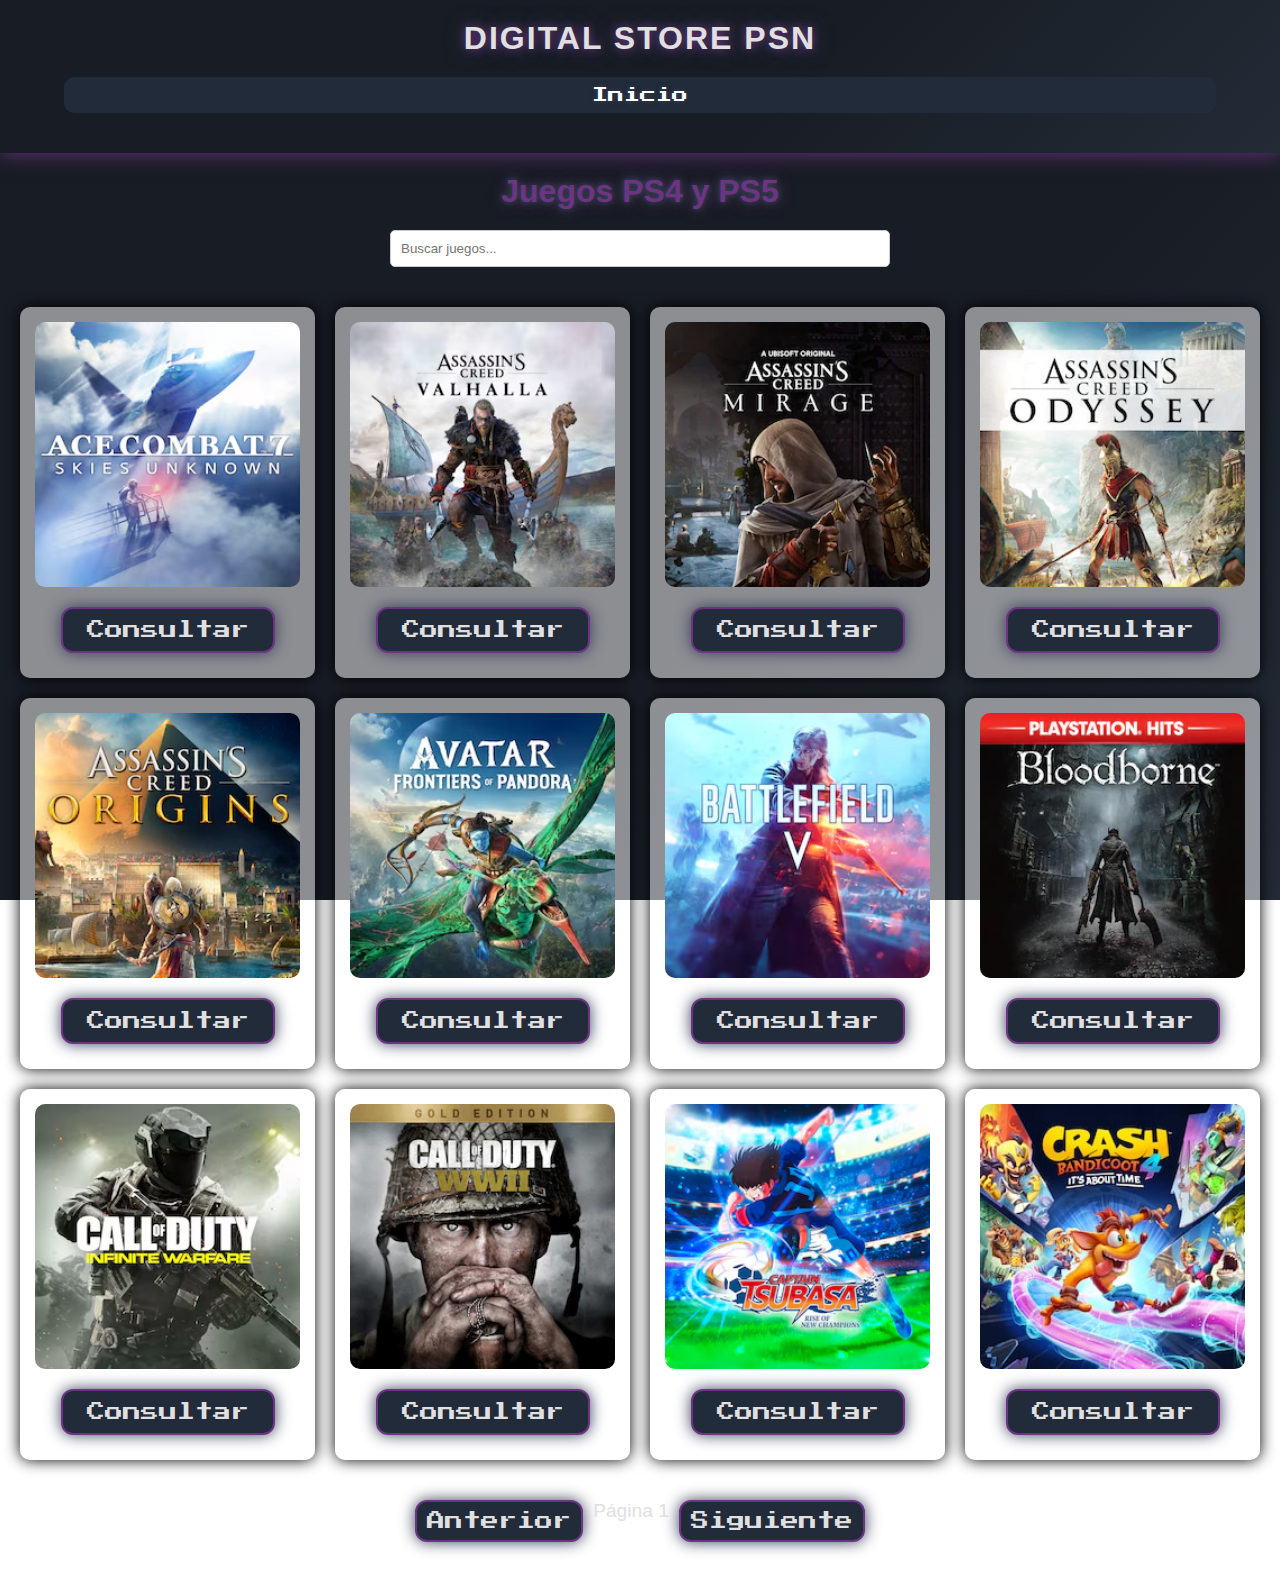
<file: juegos-ps.html>
<!DOCTYPE html>
<html lang="es">
<head>
    <meta charset="UTF-8">
    <meta name="viewport" content="width=device-width, initial-scale=1.0">
    <link rel="stylesheet" href="style.css">
    <title>Juegos PS4 y PS5</title>
    <style>
        * {
            margin: 0;
            padding: 0;
            box-sizing: border-box;
        }

        body {
            font-family: Arial, sans-serif;
        }

        header {
            background-color: #333;
            color: white;
            padding: 20px;
            text-align: center;
        }

        header h1 {
            font-size: 2rem;
        }

        nav ul {
            list-style: none;
        }

        nav ul li {
            display: inline;
            margin: 0 15px;
        }

        nav ul li a {
            color: white;
            text-decoration: none;
        }

        .container {
            padding: 20px;
        }

        .search-bar {
            display: flex;
            justify-content: center;
            margin-bottom: 20px;
        }

        .search-bar input {
            padding: 10px;
            width: 100%;
            max-width: 500px;
            border: 1px solid #ccc;
            border-radius: 5px;
        }

        .games-grid {
            display: grid;
            grid-template-columns: repeat(auto-fill, minmax(250px, 1fr));
            gap: 20px;
            padding: 20px 0;
        }

        .game-card {
            background-color: rgba(255, 255, 255, 0.507);
            border-radius: 10px;
            padding: 15px;
            box-shadow: 0 0 15px rgb(0, 0, 0);
            display: flex;
            flex-direction: column;
            justify-content: space-between;
            text-align: center;
            transition: transform 0.3s ease;
        }

        .game-card img {
            max-width: 100%;
            height: auto;
            border-radius: 10px;
        }

        .game-card h3 {
            margin-top: 15px;
        }

        .game-card p {
            margin: 10px 0;
        }

        .game-card a {
            text-decoration: none;
            background-color: #11111100;
            color: white;
            padding: 10px;
            border-radius: 5px;
            transition: background-color 0.3s ease;
        }

        .game-card a:hover {
            background-color: #09041a;
        }

        .pagination {
            display: flex;
            justify-content: center;
            margin: 20px 0;
        }

        .pagination button {
            margin: 0 10px;
            padding: 10px;
            cursor: pointer;
        }

        #pageIndicator {
            font-size: 1.2rem;
        }

        @media (max-width: 768px) {
            header h1 {
                font-size: 1.5rem;
            }

            .pagination button {
                padding: 8px;
            }

            .search-bar input {
                max-width: 400px;
            }

            .game-card {
                padding: 10px;
            }
        }

        @media (max-width: 480px) {
            .game-card {
                padding: 8px;
            }

            .game-card h3 {
                font-size: 1rem;
            }

            .search-bar input {
                max-width: 100%;
            }

            .pagination button {
                padding: 6px;
                font-size: 0.9rem;
            }
        }
    
    </style>
</head>
<body>
    <header>
        <h1>DIGITAL STORE PSN</h1>
        <nav>
            <ul class="nav-list">
                <li><a href="index.html">Inicio</a></li>
            </ul>
        </nav>
    </header>
 
    <div class="container">
        <main>
            <h1>Juegos PS4 y PS5</h1>
            <div class="search-bar">
                <input type="text" id="searchInput" placeholder="Buscar juegos...">
            </div>
            <section class="games-grid" id="games-grid"></section>
            <div class="pagination">
                <button id="prevPage" disabled>Anterior</button>
                <span id="pageIndicator">Página 1</span>
                <button id="nextPage">Siguiente</button>
            </div>
        </main>
    </div>
    <script>
        document.addEventListener("DOMContentLoaded", function () {
            const games = [
                // Página 1
                { name: "ACE COMBAT™7 SKIES UNKNOWN", img: "images-mayo/ACE COMBAT™7 SKIES UNKNOWN.avif", price: "35.000"  },
                { name: "Assassin's Creed Valhalla", img: "images-mayo/Assassin's Creed Valhalla.avif", price: "78.000"  },
                { name: "Assassin's Creed Mirage", img: "images-mayo/Assassin's Creed® Mirage.webp", price: "78.000"  },
                { name: "Assassin's Creed Odyssey", img: "images-mayo/Assassin's Creed® Odyssey.webp", price: "65.000"  },
                { name: "Assassin's Creed Origins", img: "images-mayo/Assassin’s Creed® Origins.webp", price: "35.000"  },
                { name: "Avatar Frontiers of Pandora", img: "images-mayo/Avatar Frontiers of Pandora™.avif", price: "95.000"  },
                { name: "Battlefield V", img: "images-mayo/Battlefield™ V.avif", price: "35.000"  },
                { name: "Bloodborne", img: "images-mayo/Bloodborne™.webp", price: "35.000"  },
                { name: "Call of Duty Infinite Warfare", img: "images-mayo/Call of Duty® Infinite Warfare.avif", price: "78.000"  },
                { name: "Call of Duty WWII - Gold Edition", img: "images-mayo/Call of Duty® WWII - Gold Edition.webp", price: "78.000"  },
                { name: "Captain Tsubasa Rise of New Champions", img: "images-mayo/Captain Tsubasa Rise of New Champions.avif", price: "35.000"  },
                { name: "Crash Bandicoot™ 4 It's About Time", img: "images-mayo/Crash Bandicoot™ 4 It’s About Time.jpeg", price: ""  },
                { name: "Dark Souls II", img: "images-mayo/DARK SOULS™ II.webp", price: ""  },
                { name: "Dark Souls III", img: "images-mayo/DARK SOULS™ III.jpeg", price: ""  },
                // Página 2
                { name: "Dark Souls Remastered", img: "images-mayo/DARK SOULS™ REMASTERED.avif", price: ""  },
                { name: "Demon's Souls", img: "images-mayo/Demon's Souls.jpeg", price: ""  },
                { name: "Diablo® IV - Standard Edition", img: "images-mayo/Diablo® IV - Standard Edition.avif", price: ""  },
                { name: "DRAGON BALL FighterZ PS4 & PS5", img: "images-mayo/DRAGON BALL FighterZ PS4 & PS5.avif", price: ""  },
                { name: "DRAGON BALL Sparking! ZERO", img: "images-mayo/DRAGON BALL Sparking! ZERO.avif", price: ""  },
                { name: "Far Cry New Dawn", img: "images-mayo/Far Cry New Dawn.avif", price: ""  },
                { name: "Far Cry® 3 Classic Edition", img: "images-mayo/Far Cry® 3 Classic Edition.avif", price: ""  },
                { name: "Ghost of Tsushima", img: "images-mayo/Ghost of Tsushima.avif", price: ""  },
                { name: "God of War", img: "images-mayo/God of War.webp", price: ""  },
                { name: "Hogwarts Legacy PS4 Version", img: "images-mayo/Hogwarts Legacy PS4 Version.avif", price: ""  },
                { name: "It takes two + a way out", img: "images-mayo/It takes two + a way out.avif", price: ""  },
                { name: "Jurassic World Evolution 2", img: "images-mayo/Jurassic World Evolution 2.jpeg", price: ""  },
                { name: "Marvel's Spider-Man", img: "images-mayo/Marvel's Spider-Man.webp", price: ""  },
                { name: "Need for Speed™ Heat", img: "images-mayo/Need for Speed™ Heat.avif", price: ""  },
                // Página 3
                { name: "Need for Speed™ Payback", img: "images-mayo/Need for Speed™ Payback.webp", price: ""  },
                { name: "Prince of Persia The Lost Crown", img: "images-mayo/Prince of Persia The Lost Crown.avif", price: ""  },
                { name: "RESIDENT EVIL 2 + RESIDENT EVIL 3", img: "images-mayo/RESIDENT EVIL 2 + RESIDENT EVIL 3.avif", price: ""  },
                { name: "Resident Evil 4", img: "images-mayo/Resident Evil 4.webp", price: ""  },
                { name: "Resident Evil Revelations 1 & 2 Bundle", img: "images-mayo/Resident Evil Revelations 1 & 2 Bundle.webp", price: ""  },
                { name: "Resident Evil Village PS4 & PS5", img: "images-mayo/Resident Evil Village PS4 & PS5.avif", price: ""  },
                { name: "Riders Republic™ PS4 & PS5", img: "images-mayo/Riders Republic™ PS4 & PS5.webp", price: ""  },
                { name: "SnowRunner", img: "images-mayo/SnowRunner.avif", price: ""  },
                { name: "Tekken 7", img: "images-mayo/TEKKEN 7.webp", price: ""  },
                { name: "The Crew Motorfest", img: "images-mayo/The Crew Motorfest.avif", price: ""  },
                { name: "The Elder Scrolls V Skyrim Anniversary Edition - PS5 & PS4", img: "images-mayo/The Elder Scrolls V Skyrim Anniversary Edition - PS5 & PS4.avif", price: ""  },
                { name: "The Evil Within 2", img: "images-mayo/The Evil Within 2.avif", price: ""  },

                //Pagina 4
                { name: "The King of Fighters XV Deluxe Edition PS4 & PS5", img: "images-mayo/THE KING OF FIGHTERS XV Deluxe Edition PS4 & PS5.jpeg", price: ""  },
                { name: "The Last Of Us™ Remastered", img: "images-mayo/The Last Of Us™ Remastered.webp", price: ""  },
                { name: "The Quarry for PS4™", img: "images-mayo/The Quarry for PS4™.webp", price: ""  },
                { name: "UNCHARTED™ The Nathan Drake Collection", img: "images-mayo/UNCHARTED™ The Nathan Drake Collection.avif", price: ""  },
                { name: "Watch Dogs 2", img: "images-mayo/Watch Dogs 2.avif", price: ""  },
                { name: "Watch Dogs® Legion", img: "images-mayo/Watch Dogs® Legion.avif", price: ""  },


            ];

            let currentPage = 1;
            const gamesPerPage = 12;
            let filteredGames = games;

            const searchInput = document.getElementById("searchInput");
            const gamesGrid = document.getElementById("games-grid");
            const prevPageButton = document.getElementById("prevPage");
            const nextPageButton = document.getElementById("nextPage");
            const pageIndicator = document.getElementById("pageIndicator");

            function renderGames() {
                const startIndex = (currentPage - 1) * gamesPerPage;
                const endIndex = currentPage * gamesPerPage;
                const paginatedGames = filteredGames.slice(startIndex, endIndex);

                gamesGrid.innerHTML = '';
                paginatedGames.forEach(game => {
                    const gameCard = document.createElement('div');
                    gameCard.classList.add('game-card');
                    gameCard.innerHTML = `
                        <img src="${game.img}" alt="${game.name}">
                        <a href="formas-de-pago.html?name=${encodeURIComponent(game.name)}&img=${encodeURIComponent(game.img)}">
                            <button>Consultar</button>
                        </a>
                    `;
                    gamesGrid.appendChild(gameCard);
                });

                pageIndicator.textContent = `Página ${currentPage}`;
                prevPageButton.disabled = currentPage === 1;
                nextPageButton.disabled = currentPage === Math.ceil(filteredGames.length / gamesPerPage);
            }

            function handleSearch() {
                const searchTerm = searchInput.value.toLowerCase();
                filteredGames = games.filter(game =>
                    game.name.toLowerCase().includes(searchTerm)
                );
                currentPage = 1;
                renderGames();
            }

            searchInput.addEventListener("input", handleSearch);
            prevPageButton.addEventListener("click", () => {
                if (currentPage > 1) {
                    currentPage--;
                    renderGames();
                }
            });
            nextPageButton.addEventListener("click", () => {
                if (currentPage < Math.ceil(filteredGames.length / gamesPerPage)) {
                    currentPage++;
                    renderGames();
                }
            });

            renderGames();
        });
    </script>
</body>
</html>
</file>
<file: style.css>
@import url('https://fonts.googleapis.com/css2?family=Press+Start+2P&display=swap');

:root {
    --color-azul: #3a3f5a;      /* Azul oscuro */
    --color-verde: #1e402f;     /* Verde oscuro */
    --color-fucsia: #6c3483;    /* Fucsia oscuro */
    --texto: #e0e0e0;           /* Gris claro para texto */
    --overlay-bg: rgba(20, 20, 30, 0.85);
    --degradado: linear-gradient(135deg, #181c24 60%, #232b36 100%);
    --interactivo: #222b3a;     /* Fondo interactivo */
    --hover: #444c5c;           /* Hover oscuro */
    --borde: #232b36;
}

/* Fondo y texto general */
body {
    margin: 0;
    font-family: 'Press Start 2P', cursive;
    background: var(--degradado);
    color: var(--texto);
    min-height: 100vh;
    text-align: center;
    background-attachment: fixed;
}

/* Header y navegación */
header {
    background: var(--degradado);
    padding: 20px;
    box-shadow: 0 0 20px var(--color-fucsia);
}

header h1 {
    font-size: 40px;
    color: var(--texto);
    text-shadow: 0 0 10px var(--color-fucsia), 0 0 20px var(--color-azul);
    letter-spacing: 2px;
    animation: header-glow 2s infinite alternate;
}

@keyframes header-glow {
    0% { text-shadow: 0 0 10px var(--color-fucsia), 0 0 20px var(--color-azul);}
    100% { text-shadow: 0 0 20px var(--color-azul), 0 0 40px var(--color-fucsia);}
}

nav ul {
    list-style: none;
    padding: 0;
    display: flex;
    justify-content: center;
    gap: 20px;
    background: var(--interactivo);
    border-radius: 10px;
    margin: 0 auto 20px auto;
    max-width: 90vw;
}

nav ul li a {
    color: var(--texto);
    font-family: 'Press Start 2P', cursive;
    font-size: 16px;
    padding: 10px 18px;
    border-radius: 8px;
    text-shadow: 0 0 5px var(--color-azul);
    transition: background 0.3s, color 0.3s, text-shadow 0.3s;
    display: inline-block;
}

nav ul li a:hover {
    background: var(--hover);
    color: var(--color-fucsia);
    text-shadow: 0 0 15px var(--color-fucsia);
    transform: scale(1.08);
}

/* Títulos */
h1, h2, h3, h4, h5, h6 {
    color: var(--color-fucsia);
    text-shadow: 0 0 5px var(--color-azul), 0 0 10px var(--color-verde), 0 0 15px var(--color-fucsia);
    margin-bottom: 20px;
    animation: titulo-anim 3s infinite alternate;
}

@keyframes titulo-anim {
    0% { letter-spacing: 2px; }
    100% { letter-spacing: 6px; }
}

/* Enlaces */
a {
    text-decoration: none;
    color: var(--color-verde);
    transition: color 0.3s, text-shadow 0.3s;
}

a:hover {
    color: var(--color-fucsia);
    text-shadow: 0 0 10px var(--color-fucsia);
}

/* Botones */
button {
    font-family: 'Press Start 2P', cursive;
    background: var(--interactivo);
    color: var(--texto);
    border: 2px solid var(--color-fucsia);
    padding: 12px 24px;
    font-size: 18px;
    border-radius: 12px;
    cursor: pointer;
    transition: background 0.3s, transform 0.3s, box-shadow 0.3s, color 0.3s;
    box-shadow: 0 0 15px var(--color-azul);
    margin-top: 10px;
}

button:hover {
    background: var(--color-fucsia);
    color: #fff;
    transform: scale(1.08);
    box-shadow: 0 0 25px var(--color-fucsia);
}

/* Ofertas y tarjetas */
.ofertas-container {
    display: flex;
    justify-content: center;
    flex-wrap: wrap;
    gap: 20px;
    margin: 40px 0;
}

.oferta-item {
    position: relative;
    width: 300px;
    height: 200px;
    overflow: hidden;
    border-radius: 10px;
    box-shadow: 0 0 20px var(--color-azul);
    background: var(--interactivo);
    transition: transform 0.3s, box-shadow 0.3s;
}

.oferta-item img {
    width: 100%;
    height: 100%;
    object-fit: cover;
    border-radius: 10px;
    transition: transform 0.3s;
}

.oferta-item:hover {
    transform: scale(1.07);
    box-shadow: 0 0 30px var(--color-fucsia);
}

.descuento-overlay {
    position: absolute;
    top: 50%;
    left: 50%;
    transform: translate(-50%, -50%);
    background: var(--overlay-bg);
    color: #fff;
    font-size: 18px;
    padding: 10px 20px;
    border-radius: 8px;
    font-family: 'Press Start 2P', cursive;
    animation: pulse 1.2s infinite alternate;
    box-shadow: 0 0 10px var(--color-fucsia);
    letter-spacing: 1px;
}

@keyframes pulse {
    0% { opacity: 0.7; transform: translate(-50%, -50%) scale(1);}
    100% { opacity: 1; transform: translate(-50%, -50%) scale(1.08);}
}

/* Footer */
footer {
    background: var(--interactivo);
    padding: 20px;
    color: var(--texto);
    border-top: 3px solid var(--color-fucsia);
    box-shadow: 0 -5px 20px var(--color-azul);
    text-align: center;
    animation: footer-anim 2s;
}

@keyframes footer-anim {
    from { opacity: 0; transform: translateY(40px);}
    to { opacity: 1; transform: translateY(0);}
}

.footer-text {
    font-size: 22px;
    text-shadow: 0 0 10px var(--color-verde);
    color: var(--color-fucsia);
    animation: blink 2s infinite;
}

@keyframes blink {
    0%, 100% { opacity: 1; }
    50% { opacity: 0.7; }
}

.social-icons img {
    margin: 0 10px;
    border-radius: 10px;
    transition: transform 0.3s, box-shadow 0.3s;
}

.social-icons img:hover {
    transform: scale(1.1) rotate(-5deg);
    box-shadow: 0 0 15px var(--color-fucsia);
}

/* Partículas fondo */
#particles-js {
    position: fixed;
    width: 100%;
    height: 100%;
    top: 0;
    left: 0;
    z-index: -1;
}

/* Responsive */
@media screen and (max-width: 768px) {
    body {
        font-size: 16px;
    }
    nav ul {
        flex-direction: column;
        gap: 0;
        padding: 10px 0;
    }
    .carousel-inner img {
        width: 100%;
        height: auto;
    }
    .ofertas-container {
        flex-direction: column;
        align-items: center;
    }
    .oferta-item {
        width: 95vw;
        height: 180px;
    }
    .footer-text {
        font-size: 16px;
    }
}
</file>
